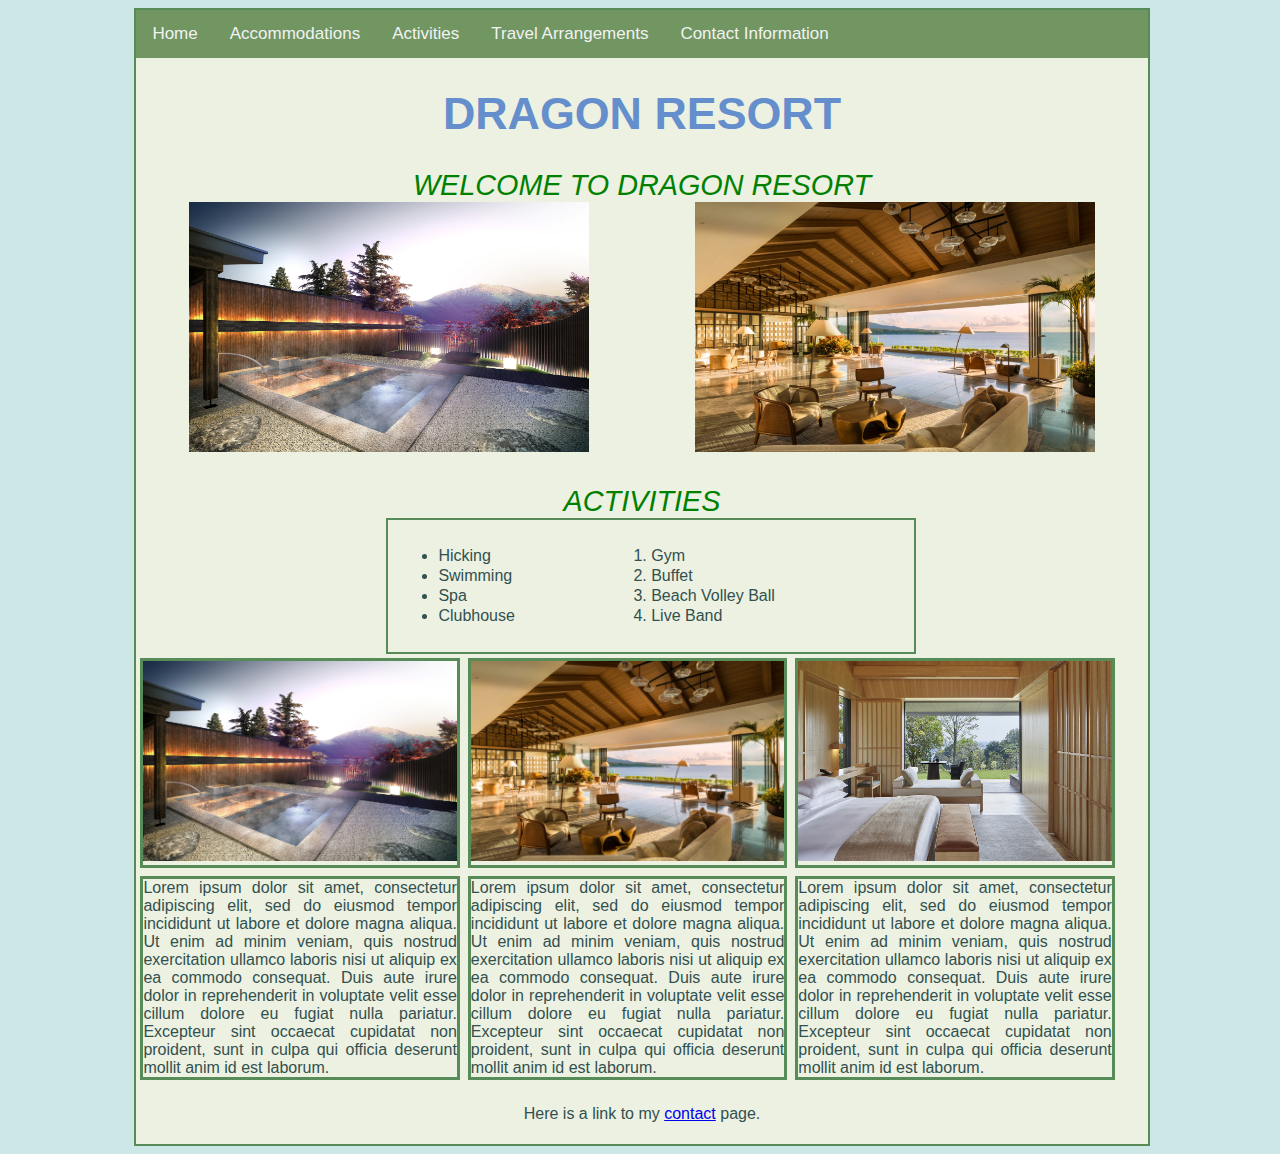
<file: index.html>
<!DOCTYPE html>
<html>
  <head>
    <title>Dragon Resort!</title>
    <link href="css/styles.css" rel="stylesheet" type="text/css">
  </head>
  <body>
  <div class="well">
      <div class="topnav">
          <a class="active" href="index.html">Home</a>
              <a href="accommodations.html">Accommodations</a>
              <a href="activities.html">Activities</a>
              <a href="travelarrangements.html">Travel Arrangements</a>
              <a href="contact.html">Contact Information</a>
        </div>
    <h1>Dragon Resort</h1>
    <h2>Welcome to Dragon Resort</h2>

    <div class="one">
        <img src="images/resort1.jpg" alt="A photo of Dragon resort" width="400px" height="250px">
      </div>
      <div class="two">
        <img src="images/resort2.jpg" alt="A photo of Dragon resort" width="400px" height="250px">
      </div>

      <h2>Activities</h2>
      <div class="container">
          <div class="one">
        <ul>
          <li>Hicking</li>
          <li>Swimming</li>
          <li>Spa</li>
          <li>Clubhouse</li>
        </ul>
      </div>
      <div class="two">
        <ol>
            <li>Gym</li>
            <li>Buffet</li>
            <li>Beach Volley Ball</li>
            <li>Live Band</li>
        </ol>
      </div>
       
    </div>
    <div class="row">
        <div class="column"><img src="images/resort1.jpg" width="100%" height="200px" alt="A photo of Dragon resort"></div>
        <div class="column"><img src="images/resort2.jpg" width="100%" height="200px" alt="A photo of Dragon resort"></div>
        <div class="column"><img src="images/resort3.jpg" width="100%" height="200px" alt="A photo of Dragon resort"></div>
        </div>
<div class="row">
    <div class="column">Lorem ipsum dolor sit amet, consectetur adipiscing elit, sed do eiusmod tempor incididunt ut labore et dolore magna aliqua. Ut enim ad minim veniam, quis nostrud exercitation ullamco laboris nisi ut aliquip ex ea commodo consequat. Duis aute irure dolor in reprehenderit in voluptate velit esse cillum dolore eu fugiat nulla pariatur. Excepteur sint occaecat cupidatat non proident, sunt in culpa qui officia deserunt mollit anim id est laborum.</div>
    <div class="column">Lorem ipsum dolor sit amet, consectetur adipiscing elit, sed do eiusmod tempor incididunt ut labore et dolore magna aliqua. Ut enim ad minim veniam, quis nostrud exercitation ullamco laboris nisi ut aliquip ex ea commodo consequat. Duis aute irure dolor in reprehenderit in voluptate velit esse cillum dolore eu fugiat nulla pariatur. Excepteur sint occaecat cupidatat non proident, sunt in culpa qui officia deserunt mollit anim id est laborum.</div>
    <div class="column">Lorem ipsum dolor sit amet, consectetur adipiscing elit, sed do eiusmod tempor incididunt ut labore et dolore magna aliqua. Ut enim ad minim veniam, quis nostrud exercitation ullamco laboris nisi ut aliquip ex ea commodo consequat. Duis aute irure dolor in reprehenderit in voluptate velit esse cillum dolore eu fugiat nulla pariatur. Excepteur sint occaecat cupidatat non proident, sunt in culpa qui officia deserunt mollit anim id est laborum.</div>
</div>

    <p>Here is a link to my <a href="contact.html">contact</a> page.</p>
  </body>
</div>
</html>
</file>
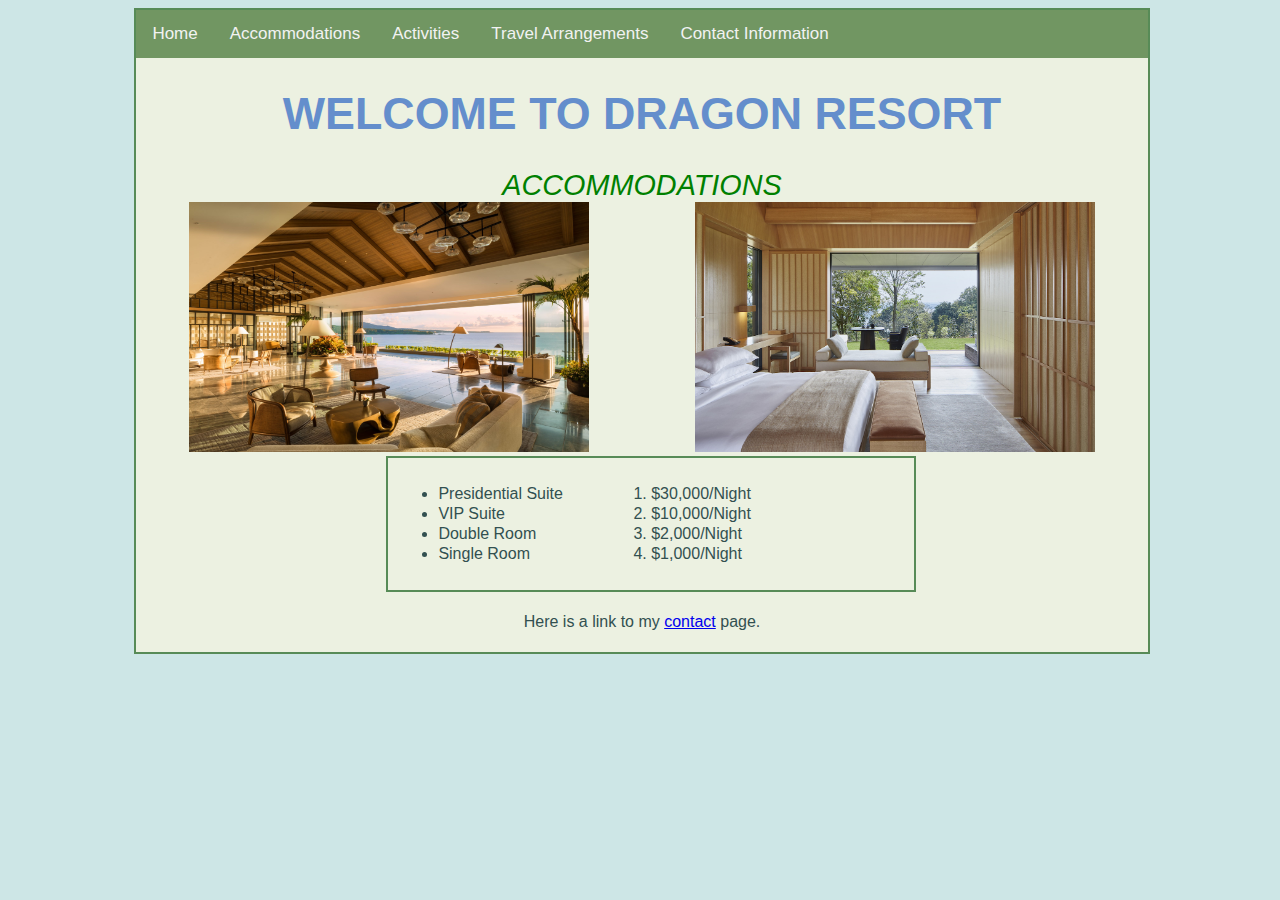
<file: accommodations.html>
<!DOCTYPE html>
<html>
  <head>
    <title>Accommodations!</title>
    <link href="css/styles.css" rel="stylesheet" type="text/css">
</head>
  </head>
  <body>
      <div class="well">
          <div class="topnav">
              <a class="active" href="index.html">Home</a>
              <a href="accommodations.html">Accommodations</a>
              <a href="activities.html">Activities</a>
              <a href="travelarrangements.html">Travel Arrangements</a>
              <a href="contact.html">Contact Information</a>
            </div>
    <h1>Welcome to Dragon Resort</h1>
    <h2>Accommodations</h2>
    
        <div class="one">
            <img src="images/resort2.jpg" alt="A photo of Dragon resort" width="400px" height="250px">
          </div>
          <div class="two">
            <img src="images/resort3.jpg" alt="A photo of Dragon resort" width="400px" height="250px">
          </div>
          <div class="container">
              <div class="one">
            <ul>
              <li>Presidential Suite</li>
              <li>VIP Suite</li>
              <li>Double Room</li>
              <li>Single Room</li>
            </ul>
          </div>
          <div class="two">
            <ol>
                <li>$30,000/Night</li>
                <li>$10,000/Night</li>
                <li>$2,000/Night</li>
                <li>$1,000/Night</li>
            </ol>
          </div>
           
        </div>

      <p>Here is a link to my <a href="contact.html">contact</a> page.</p>
      </div>
  </body>
</html>
</file>
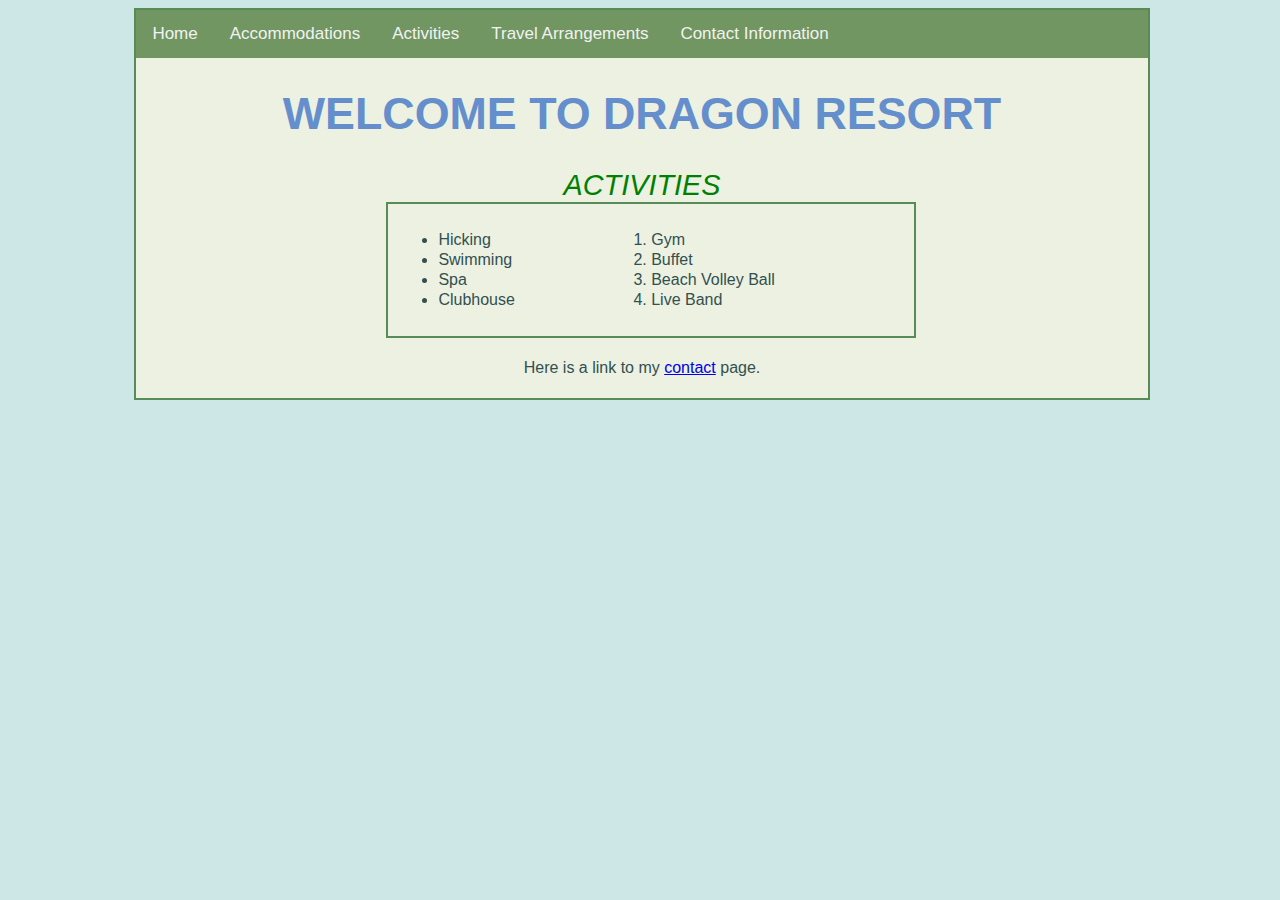
<file: activities.html>
<!DOCTYPE html>
<html>
  <head>
    <title>Activities</title>
    <link href="css/styles.css" rel="stylesheet" type="text/css">
  </head>
  <body>
      <div class="well">
          <div class="topnav">
              <a class="active" href="index.html">Home</a>
              <a href="accommodations.html">Accommodations</a>
              <a href="activities.html">Activities</a>
              <a href="travelarrangements.html">Travel Arrangements</a>
              <a href="contact.html">Contact Information</a>
            </div>
            <h1>Welcome to Dragon Resort</h1>
            <h2>Activities</h2>
    <div class="container">
        <div class="one">
      <ul>
        <li>Hicking</li>
        <li>Swimming</li>
        <li>Spa</li>
        <li>Clubhouse</li>
      </ul>
    </div>
    <div class="two">
      <ol>
          <li>Gym</li>
          <li>Buffet</li>
          <li>Beach Volley Ball</li>
          <li>Live Band</li>
      </ol>
    </div>
     
  </div>
  <p>Here is a link to my <a href="contact.html">contact</a> page.</p>
</div>
  </body>
</html>
</file>
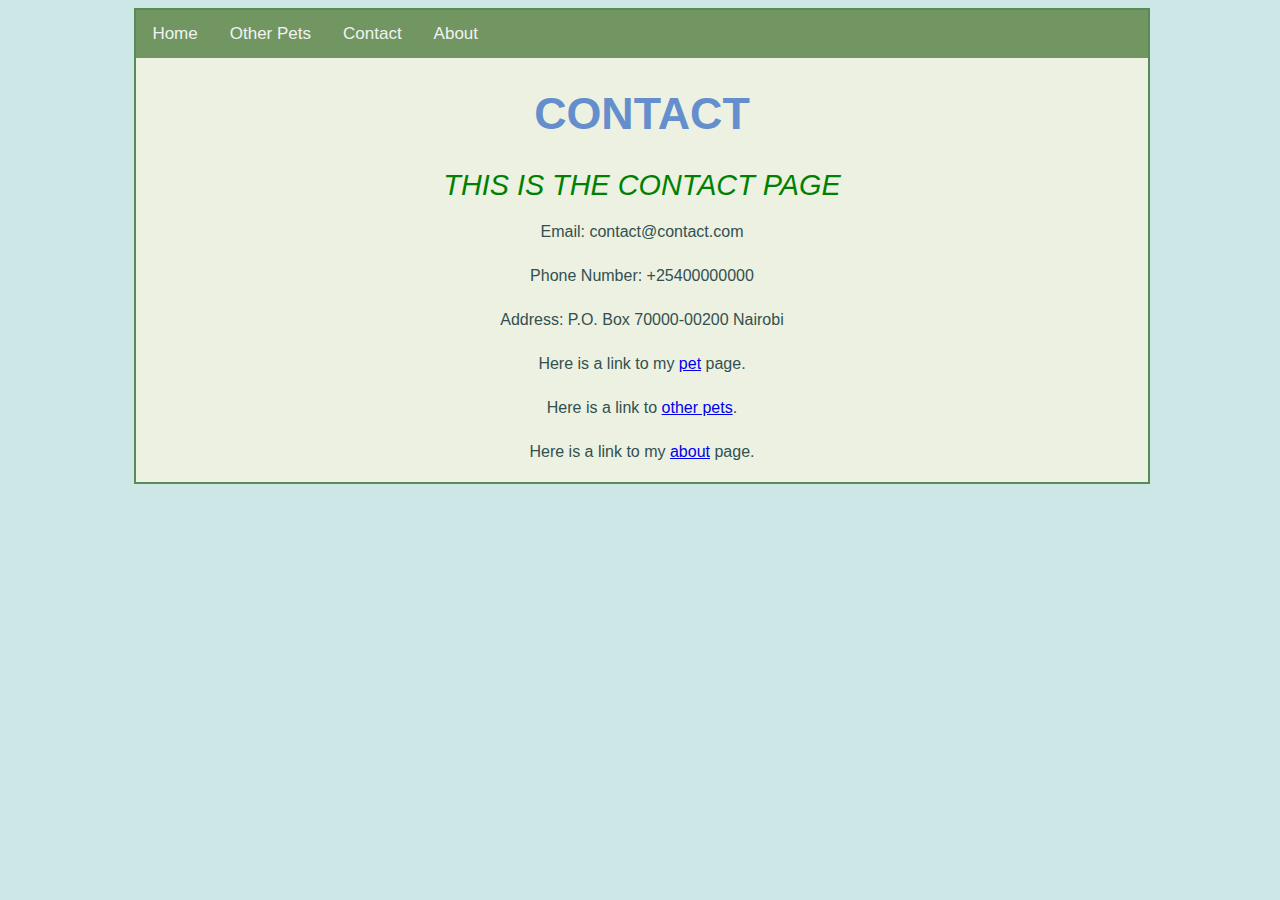
<file: contact.html>
<!DOCTYPE html>
<html>
  <head>
    <title>Contact</title>
    <link href="css/styles.css" rel="stylesheet" type="text/css">
  </head>
  <body>
      <section class="well">
          <div class="topnav">
              <a class="active" href="index.html">Home</a>
              <a href="otherpets.html">Other Pets</a>
              <a href="contact.html">Contact</a>
              <a href="about.html">About</a>
            </div>
    <h1>Contact</h1>
    <h2>This is the contact page</h2>
    <div class ="contact">
    <p>Email: contact@contact.com</p>
    <p>Phone Number: +25400000000</p>
    <p>Address: P.O. Box 70000-00200 Nairobi</p>
    </div>

    <p>Here is a link to my <a href="index.html">pet</a> page.</p>
    
    <p>Here is a link to <a href="otherpets.html">other pets</a>.</p>

    <p>Here is a link to my <a href="about.html">about</a> page.</p>

      </section>
  </body>
</html>
</file>
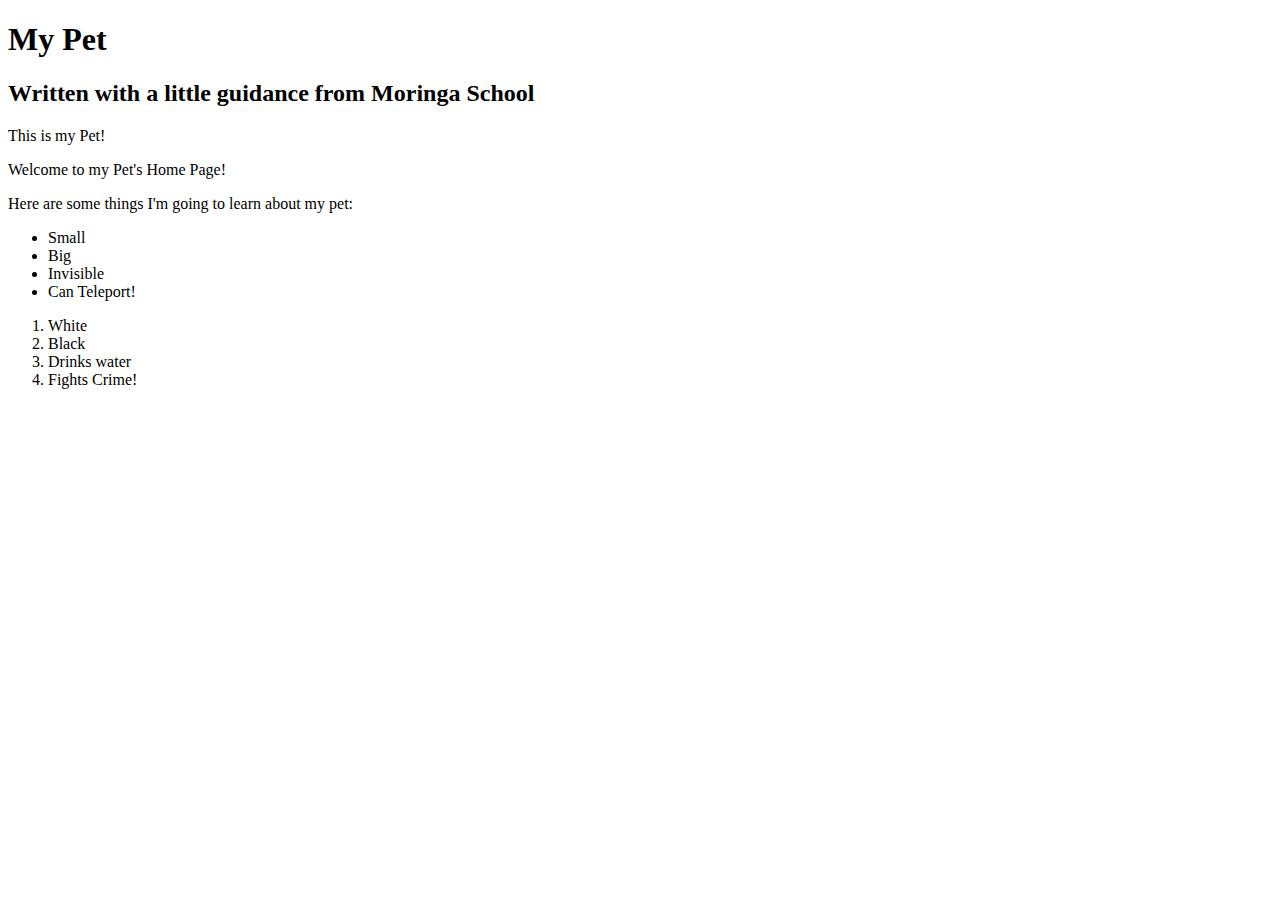
<file: mypet.html>
<!DOCTYPE html>
<html>
  <head>
    <title>My Pet!</title>
  </head>
  <body>
    <h1>My Pet</h1>
    <h2>Written with a little guidance from Moringa School</h2>

    <p>This is my Pet!</p>
    <p>Welcome to my Pet's Home Page!</p>

    <p>Here are some things I'm going to learn about my pet:</p>
    <ul>
      <li>Small</li>
      <li>Big</li>
      <li>Invisible</li>
      <li>Can Teleport!</li>
    </ul>

    <ol>
        <li>White</li>
        <li>Black</li>
        <li>Drinks water</li>
        <li>Fights Crime!</li>
    </ol>

  </body>
</html>
</file>
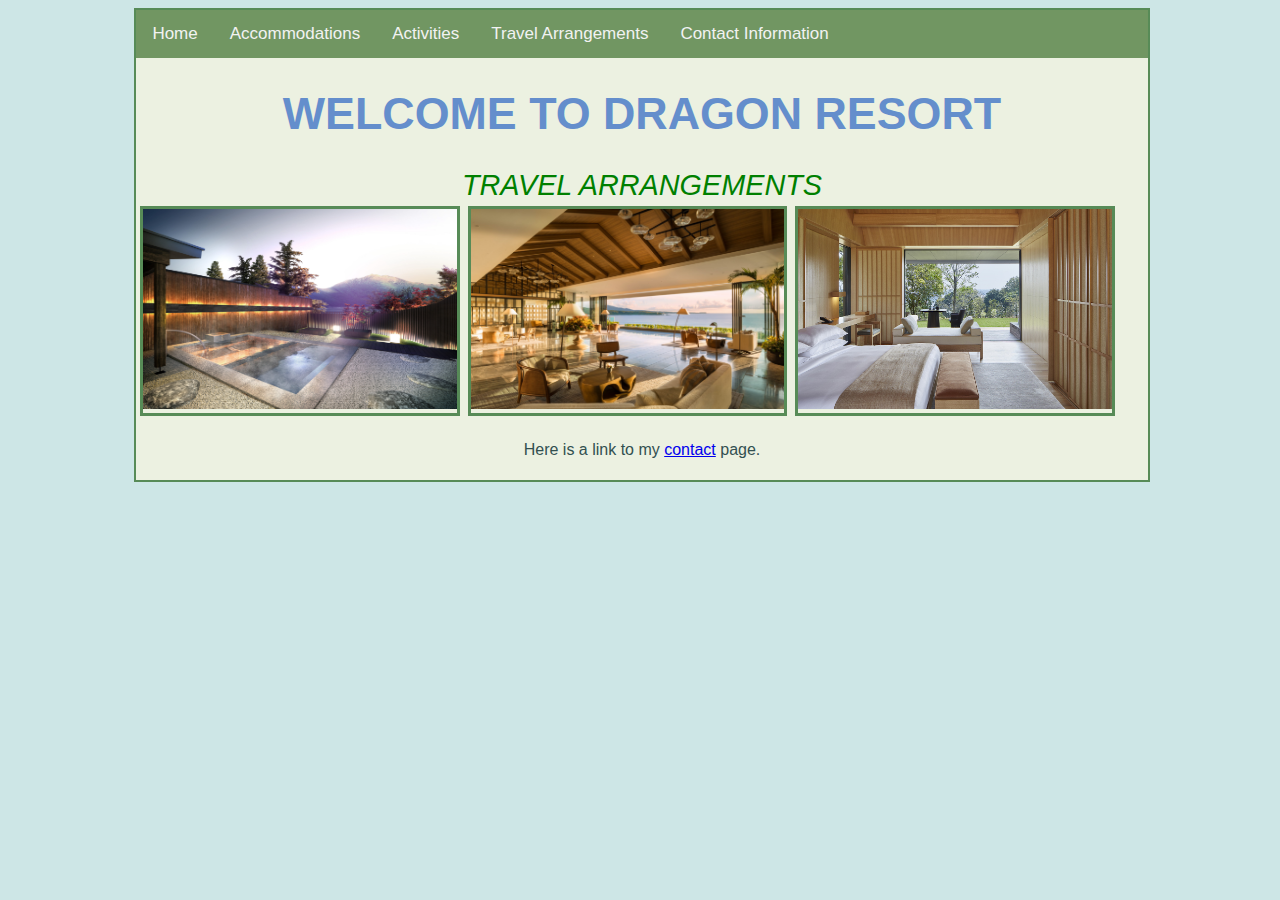
<file: travelarrangements.html>
<!DOCTYPE html>
<html>
  <head>
    <title>Other Pets!</title>
    <link href="css/styles.css" rel="stylesheet" type="text/css">
</head>
  </head>
  <body>
      <div class="well">
          <div class="topnav">
              <a class="active" href="index.html">Home</a>
              <a href="accommodations.html">Accommodations</a>
              <a href="activities.html">Activities</a>
              <a href="travelarrangements.html">Travel Arrangements</a>
              <a href="contact.html">Contact Information</a>
            </div>
            <h1>Welcome to Dragon Resort</h1>
            <h2>Travel Arrangements</h2>

        <div class="row">
            <div class="column"><img src="images/resort1.jpg" width="100%" height="200px" alt="A photo of Dragon resort"></div>
            <div class="column"><img src="images/resort2.jpg" width="100%" height="200px" alt="A photo of Dragon resort"></div>
            <div class="column"><img src="images/resort3.jpg" width="100%" height="200px" alt="A photo of Dragon resort"></div>
            </div>

    <p>Here is a link to my <a href="contact.html">contact</a> page.</p>
        </div>
  </body>
</html>
</file>
<file: css/styles.css>
h1 {
  color: rgb(100, 142, 204);
  font-family: 'Julius Sans One', sans-serif;
  font-size: 2.8em;
  text-transform: uppercase;
  text-align: center;
}
h2 {
  color: green;
  font-style: italic;
  margin: 1em 0 0 0;
  font-family: 'Julius Sans One', sans-serif;
  font-size: 1.8em;
  font-weight: normal;
  text-transform: uppercase;
  text-align: center;
}
p {
  font-family: sans-serif;
  padding: 5px;
}
ul {
  line-height: 20px;
}
ol {
  line-height: 20px;
}
body {
  color: #325050;
  background: #cde6e6;
  font-family: 'Libre Baskerville', sans-serif; 
  text-align: center;
}

.well {
    border: 2px;
    border-style: solid;
    border-color: rgb(87, 139, 87);
    width: 80%;
    margin-left: 10%;
    background: #ecf1e1;
}

.contact {
  text-align: center;
}

.container {
      padding: 10px;
      border: 2px;
      border-style: solid;
      border-color: rgb(87, 139, 87);
      width: 50%;
      text-align: justify;
      margin-left: 250px;
}
    
.one {
      width: 50%;
      float: left;
}
.two {
      margin-left: 40%;
}

.topnav {
  background-color: rgb(113, 150, 98);
  overflow: hidden;
}

.topnav a {
  float: left;
  color: #f2f2f2;
  text-align: center;
  padding: 14px 16px;
  text-decoration: none;
  font-size: 17px;
}

.topnav a:hover {
  background-color: #ddd;
  color: black;
}
.column {
  float: left;
  width: 31%;
  border-style: solid;
  border-color: rgb(87, 139, 87);
  margin: 4px;
  text-align: justify;
}

.row:after {
  content: "";
  display: table;
  clear: both;
}
</file>
